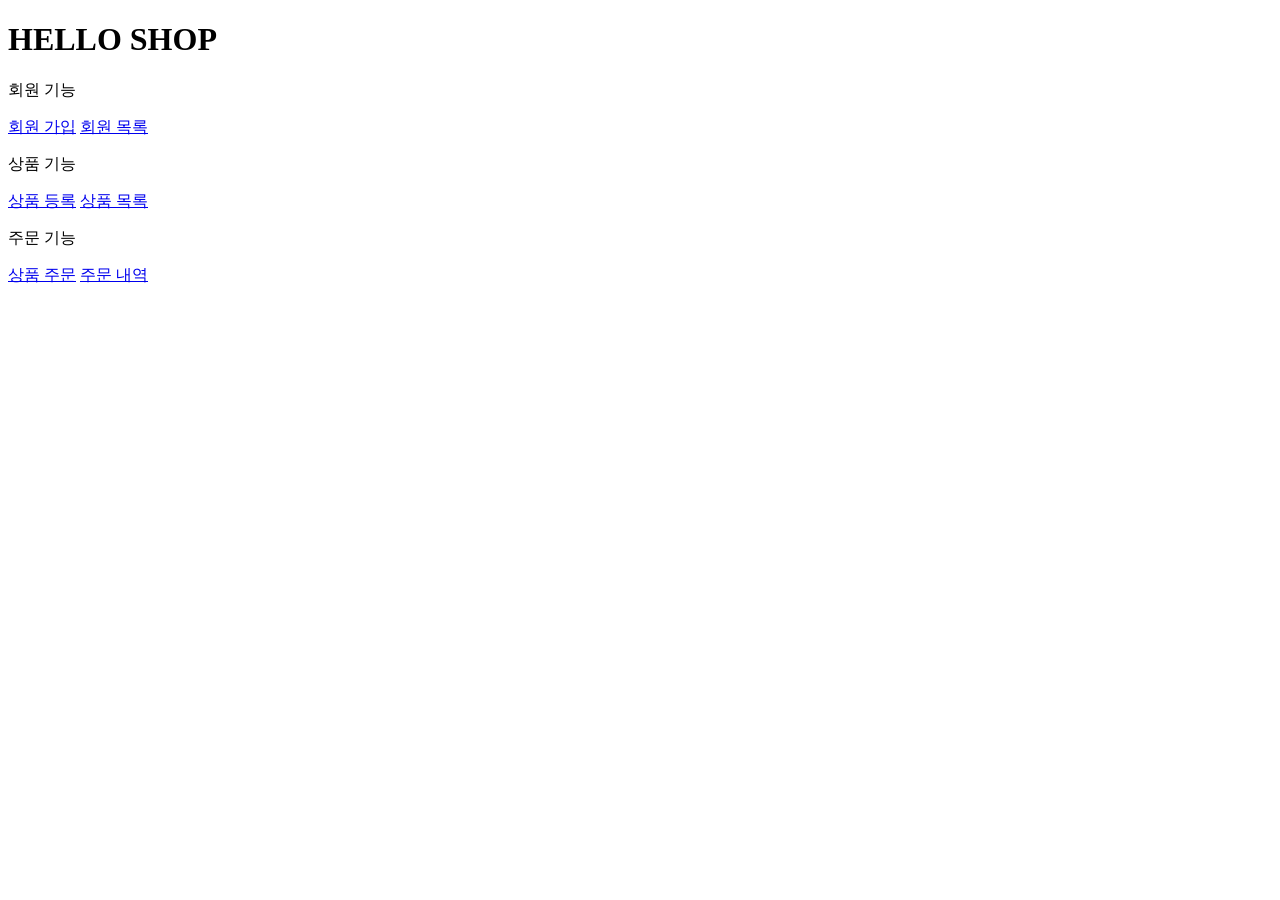
<file: jpashop/src/main/resources/templates/home.html>
<!DOCTYPE HTML>
<html xmlns:th="http://www.thymeleaf.org">
<head th:replace="~{fragments/header :: header}">
    <title>Hello</title>
    <meta http-equiv="Content-Type" content="text/html; charset=UTF-8" />
</head>
<body>
<div class="container">
    <div th:replace="~{fragments/bodyHeader :: bodyHeader}" />
    <div class="jumbotron">
        <h1>HELLO SHOP</h1>
        <p class="lead">회원 기능</p>
        <p>
            <a class="btn btn-lg btn-secondary" href="/members/new">회원 가입</a>
            <a class="btn btn-lg btn-secondary" href="/members">회원 목록</a>
        </p>
        <p class="lead">상품 기능</p>
        <p>
            <a class="btn btn-lg btn-dark" href="/items/new">상품 등록</a>
            <a class="btn btn-lg btn-dark" href="/items">상품 목록</a>
        </p>
        <p class="lead">주문 기능</p>
        <p>
            <a class="btn btn-lg btn-info" href="/order">상품 주문</a>
            <a class="btn btn-lg btn-info" href="/orders">주문 내역</a>
        </p>
    </div>
    <div th:replace="~{fragments/footer :: footer}" />
</div> <!-- /container -->
</body>
</html>
</file>
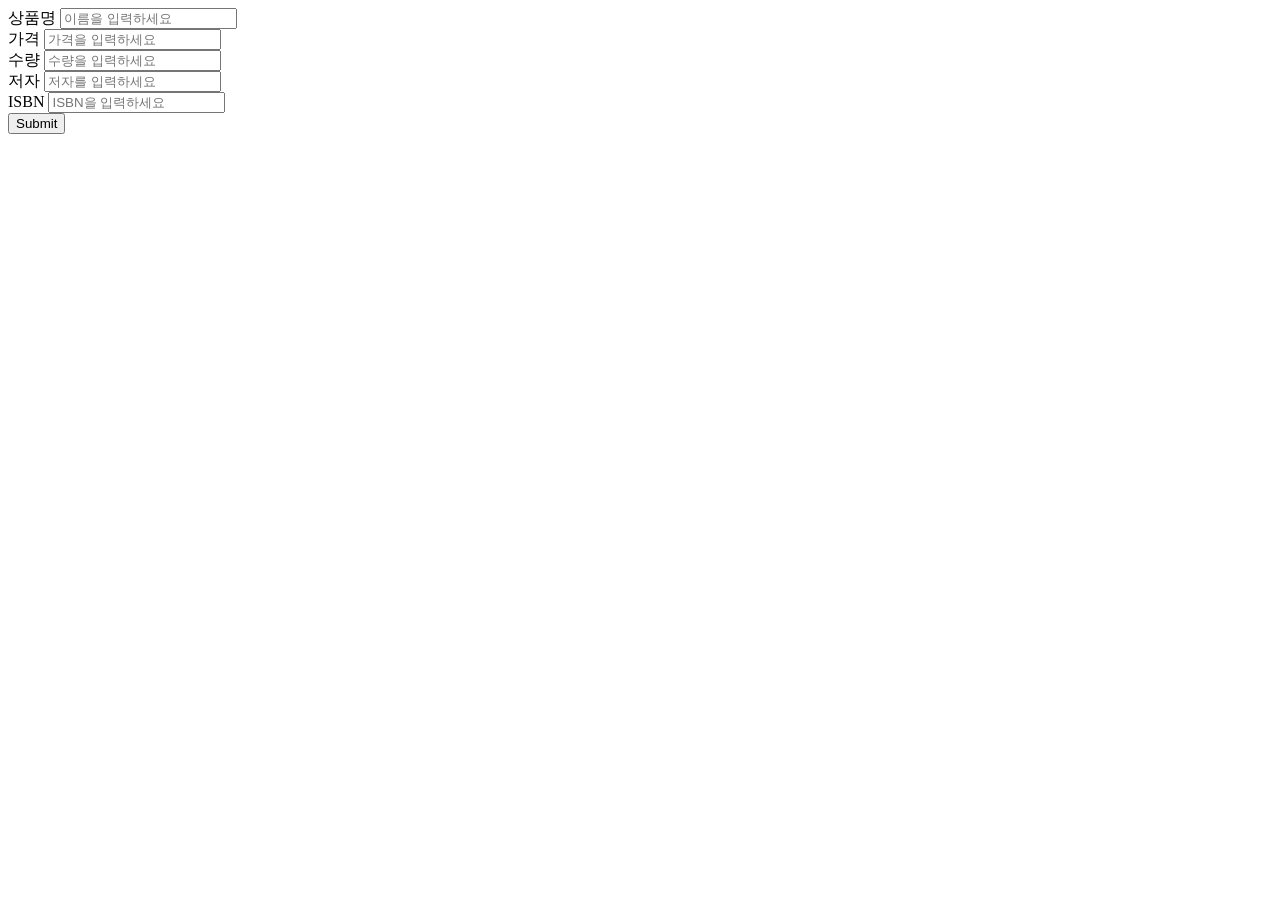
<file: jpashop/src/main/resources/templates/items/createItemForm.html>
<!DOCTYPE HTML>
<html xmlns:th="http://www.thymeleaf.org">
<head th:replace="~{fragments/header :: header}" />
<body>
<div class="container">
    <div th:replace="~{fragments/bodyHeader :: bodyHeader}"/>
    <form th:action="@{/items/new}" th:object="${form}" method="post">
        <div class="form-group">
            <label th:for="name">상품명</label>
            <input type="text" th:field="*{name}" class="form-control"
                   placeholder="이름을 입력하세요">
        </div>
        <div class="form-group">
            <label th:for="price">가격</label>
            <input type="number" th:field="*{price}" class="form-control"
                   placeholder="가격을 입력하세요">
        </div>
        <div class="form-group">
            <label th:for="stockQuantity">수량</label>
            <input type="number" th:field="*{stockQuantity}" class="formcontrol" placeholder="수량을 입력하세요">
        </div>
        <div class="form-group">
            <label th:for="author">저자</label>
            <input type="text" th:field="*{author}" class="form-control"
                   placeholder="저자를 입력하세요">
        </div>
        <div class="form-group">
            <label th:for="isbn">ISBN</label>
            <input type="text" th:field="*{isbn}" class="form-control"
                   placeholder="ISBN을 입력하세요">
        </div>
        <button type="submit" class="btn btn-primary">Submit</button>
    </form>
    <br/>
    <div th:replace="~{fragments/footer :: footer}" />
</div> <!-- /container -->
</body>
</html>
</file>
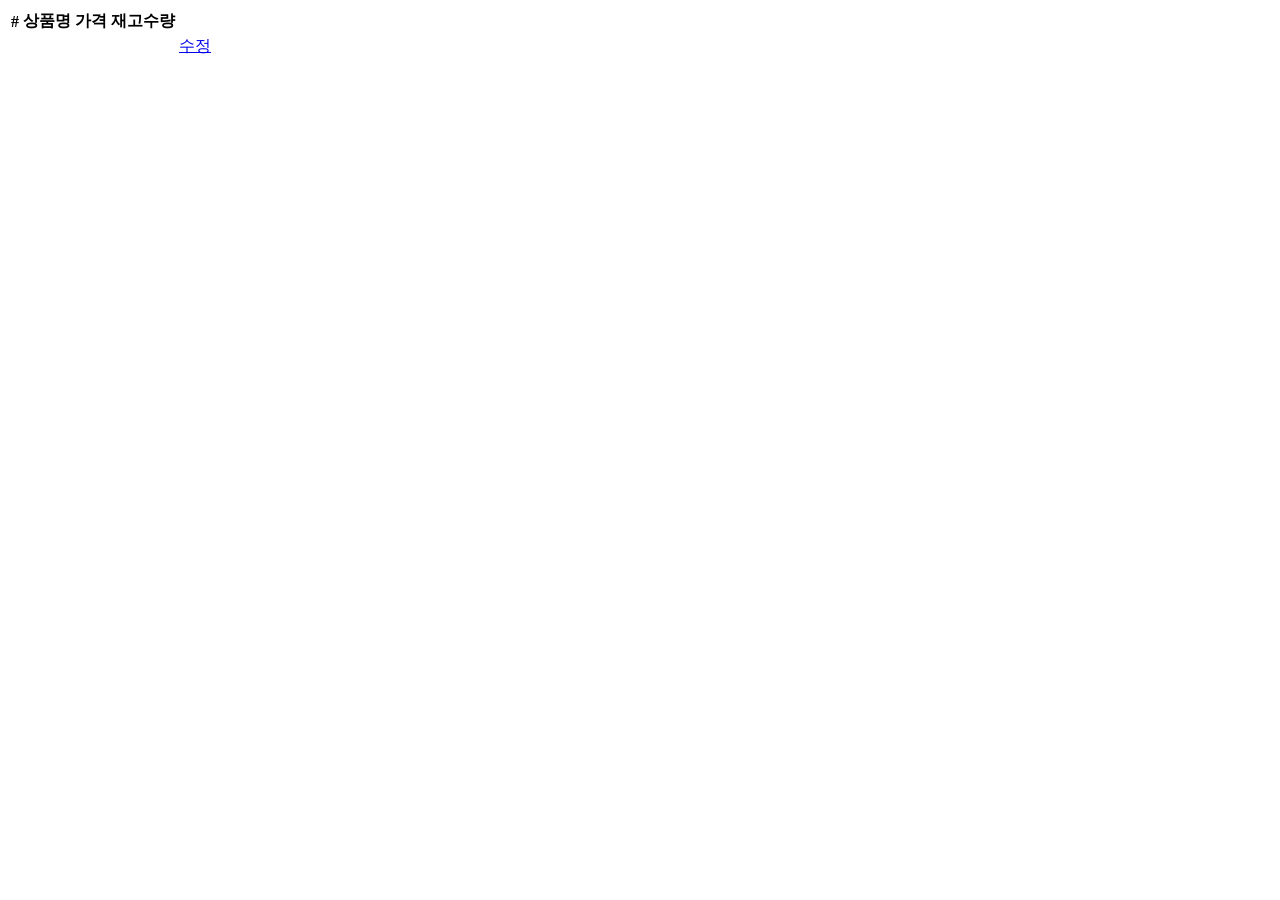
<file: jpashop/src/main/resources/templates/items/itemList.html>
<!DOCTYPE HTML>
<html xmlns:th="http://www.thymeleaf.org">
<head th:replace="~{fragments/header :: header}" />
<body>
<div class="container">
    <div th:replace="~{fragments/bodyHeader :: bodyHeader}"/>
    <div>
        <table class="table table-striped">
            <thead>
            <tr>
                <th>#</th>
                <th>상품명</th>
                <th>가격</th>
                <th>재고수량</th>
                <th></th>
            </tr>
            </thead>
            <tbody>
            <tr th:each="item : ${items}">
                <td th:text="${item.id}"></td>
                <td th:text="${item.name}"></td>
                <td th:text="${item.price}"></td>
                <td th:text="${item.stockQuantity}"></td>
                <td>
                    <a href="#" th:href="@{/items/{id}/edit (id=${item.id})}"
                       class="btn btn-primary" role="button">수정</a>
                </td>
            </tr>
            </tbody>
        </table>
    </div>
    <div th:replace="~{fragments/footer :: footer}"/>
</div> <!-- /container -->
</body>
</html>
</file>
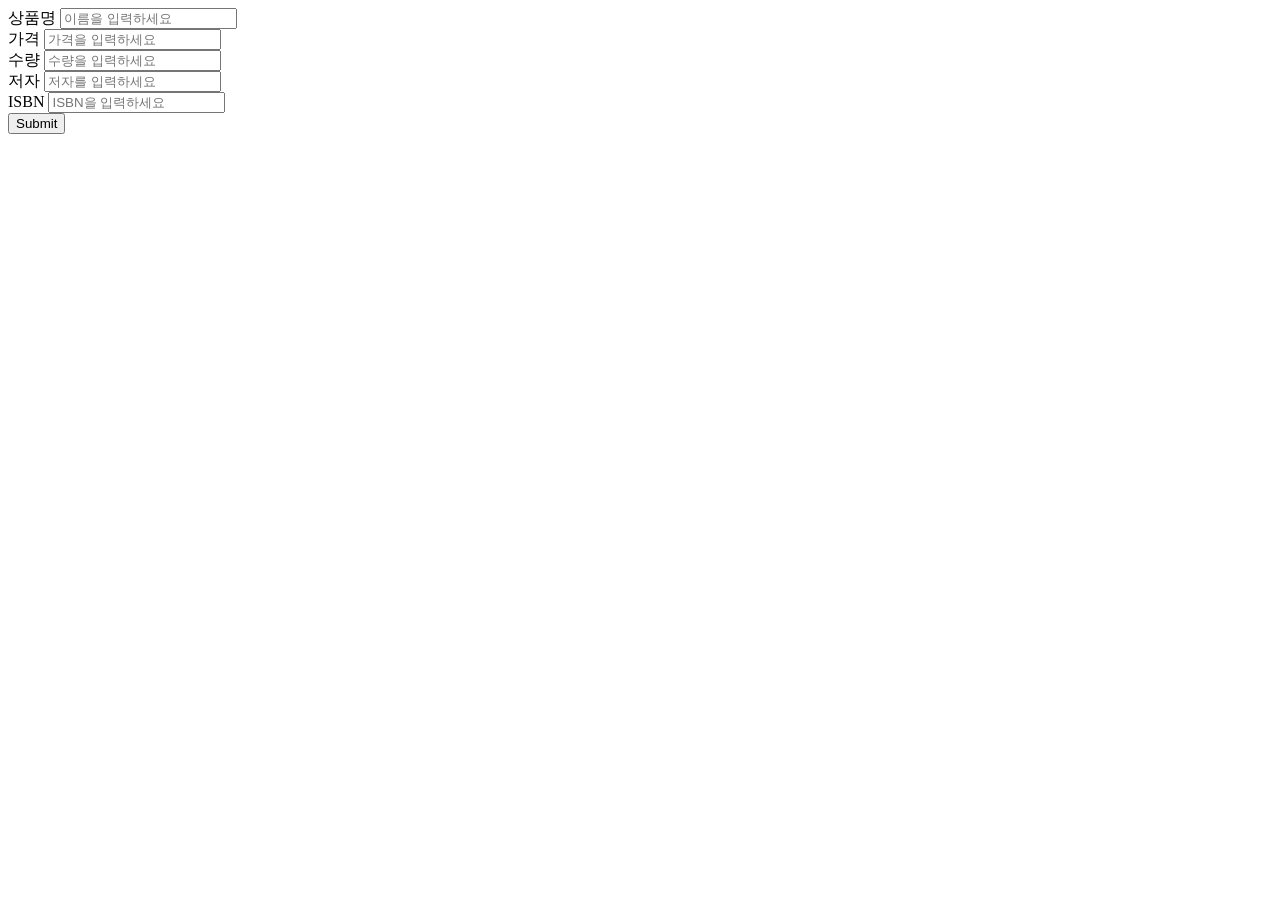
<file: jpashop/src/main/resources/templates/items/updateItemForm.html>
<!DOCTYPE HTML>
<html xmlns:th="http://www.thymeleaf.org">
<head th:replace="~{fragments/header :: header}" />
<body>
<div class="container">
    <div th:replace="~{fragments/bodyHeader :: bodyHeader}"/>
    <form th:object="${form}" method="post">
        <!-- id -->
        <input type="hidden" th:field="*{id}" />
        <div class="form-group">
            <label th:for="name">상품명</label>
            <input type="text" th:field="*{name}" class="form-control"
                   placeholder="이름을 입력하세요" />
        </div>
        <div class="form-group">
            <label th:for="price">가격</label>
            <input type="number" th:field="*{price}" class="form-control"
                   placeholder="가격을 입력하세요" />
        </div>
        <div class="form-group">
            <label th:for="stockQuantity">수량</label>
            <input type="number" th:field="*{stockQuantity}" class="formcontrol" placeholder="수량을 입력하세요" />
        </div>
        <div class="form-group">
            <label th:for="author">저자</label>
            <input type="text" th:field="*{author}" class="form-control"
                   placeholder="저자를 입력하세요" />
        </div>
        <div class="form-group">
            <label th:for="isbn">ISBN</label>
            <input type="text" th:field="*{isbn}" class="form-control"
                   placeholder="ISBN을 입력하세요" />
        </div>
        <button type="submit" class="btn btn-primary">Submit</button>
    </form>
    <div th:replace="~{fragments/footer :: footer}" />
</div> <!-- /container -->
</body>
</html>
</file>
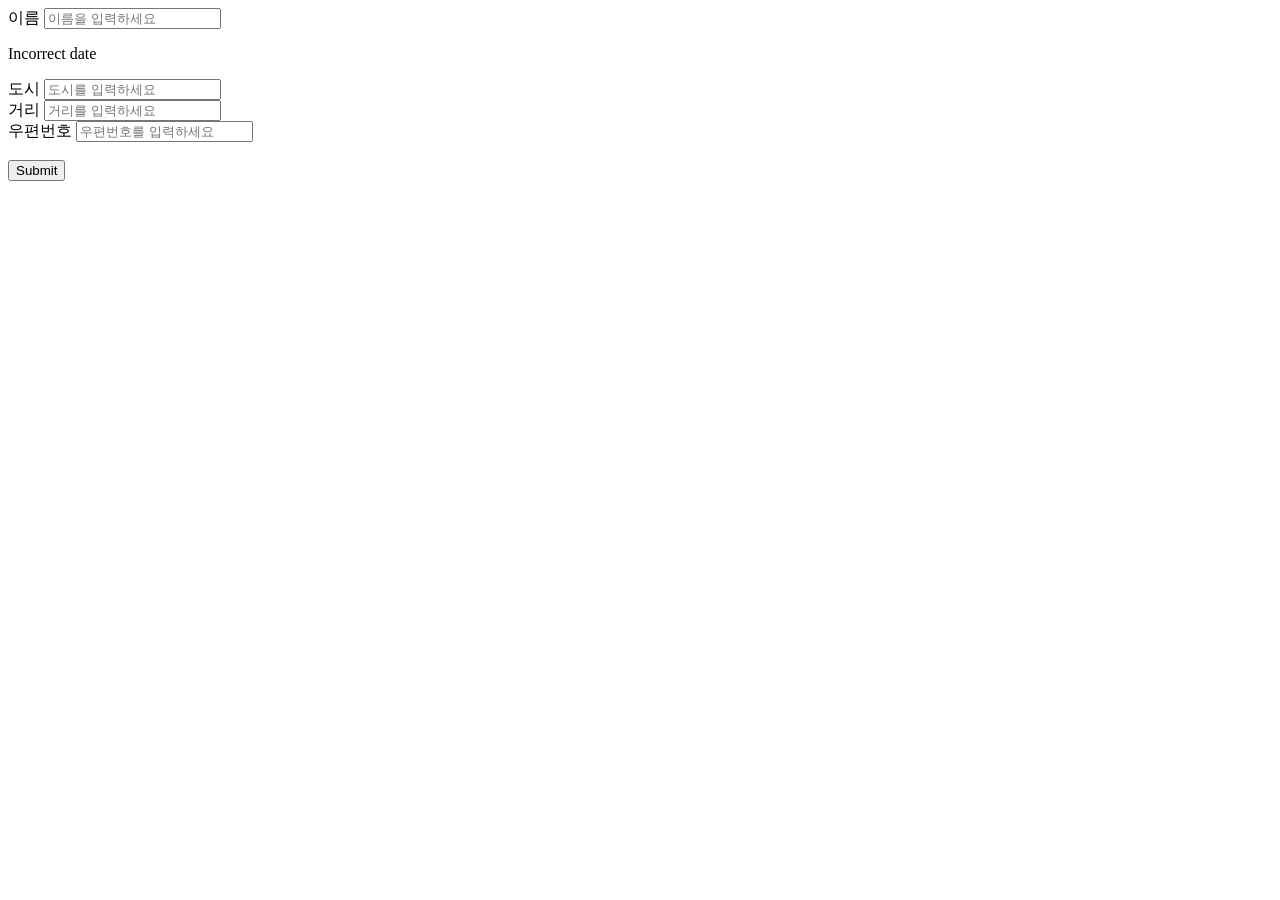
<file: jpashop/src/main/resources/templates/members/createMemberForm.html>
<!DOCTYPE HTML>
<html xmlns:th="http://www.thymeleaf.org">
<head th:replace="fragments/header :: header" />
<style>
    .fieldError {
        border-color: #bd2130;
    }
</style>
<body>
<div class="container">
    <div th:replace="fragments/bodyHeader :: bodyHeader"/>
    <form role="form" action="/members/new" th:object="${memberForm}"
          method="post">
        <div class="form-group">
            <label th:for="name">이름</label>
            <input type="text" th:field="*{name}" class="form-control"
                   placeholder="이름을 입력하세요"
                   th:class="${#fields.hasErrors('name')}? 'form-control fieldError' : 'form-control'">
            <p th:if="${#fields.hasErrors('name')}"
               th:errors="*{name}">Incorrect date</p>
        </div>
        <div class="form-group">
            <label th:for="city">도시</label>
            <input type="text" th:field="*{city}" class="form-control"
                   placeholder="도시를 입력하세요">
        </div>
        <div class="form-group">
            <label th:for="street">거리</label>
            <input type="text" th:field="*{street}" class="form-control"
                   placeholder="거리를 입력하세요">
        </div>
        <div class="form-group">
            <label th:for="zipcode">우편번호</label>
            <input type="text" th:field="*{zipcode}" class="form-control"
                   placeholder="우편번호를 입력하세요">
        </div>
        <br/>
        <button type="submit" class="btn btn-primary">Submit</button>
    </form>
    <br/>
    <div th:replace="fragments/footer :: footer" />
</div> <!-- /container -->
</body>
</html>
</file>
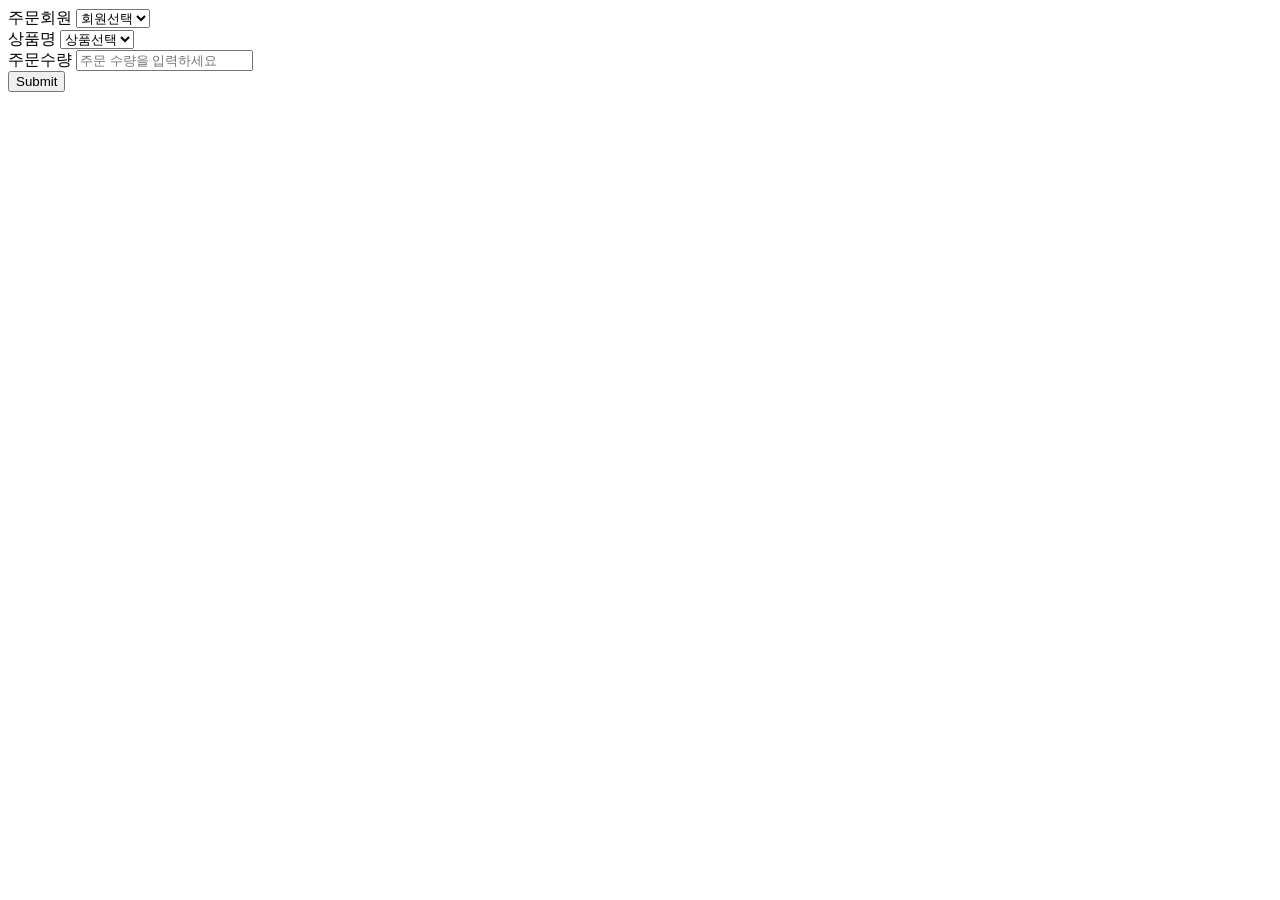
<file: jpashop/src/main/resources/templates/order/orderForm.html>
<!DOCTYPE HTML>
<html xmlns:th="http://www.thymeleaf.org">
<head th:replace="~{fragments/header :: header}" />
<body>
<div class="container">
    <div th:replace="~{fragments/bodyHeader :: bodyHeader}"/>
    <form role="form" action="/order" method="post">
        <div class="form-group">
            <label for="member">주문회원</label>
            <select name="memberId" id="member" class="form-control">
                <option value="">회원선택</option>
                <option th:each="member : ${members}"
                        th:value="${member.id}"
                        th:text="${member.name}" />
            </select>
        </div>
        <div class="form-group">
            <label for="item">상품명</label>
            <select name="itemId" id="item" class="form-control">
                <option value="">상품선택</option>
                <option th:each="item : ${items}"
                        th:value="${item.id}"
                        th:text="${item.name}" />
            </select>
        </div>
        <div class="form-group">
            <label for="count">주문수량</label>
            <input type="number" name="count" class="form-control" id="count"
                   placeholder="주문 수량을 입력하세요">
        </div>
        <button type="submit" class="btn btn-primary">Submit</button>
    </form>
    <br/>
    <div th:replace="~{fragments/footer :: footer}" />
</div> <!-- /container -->
</body>
</html>
</file>
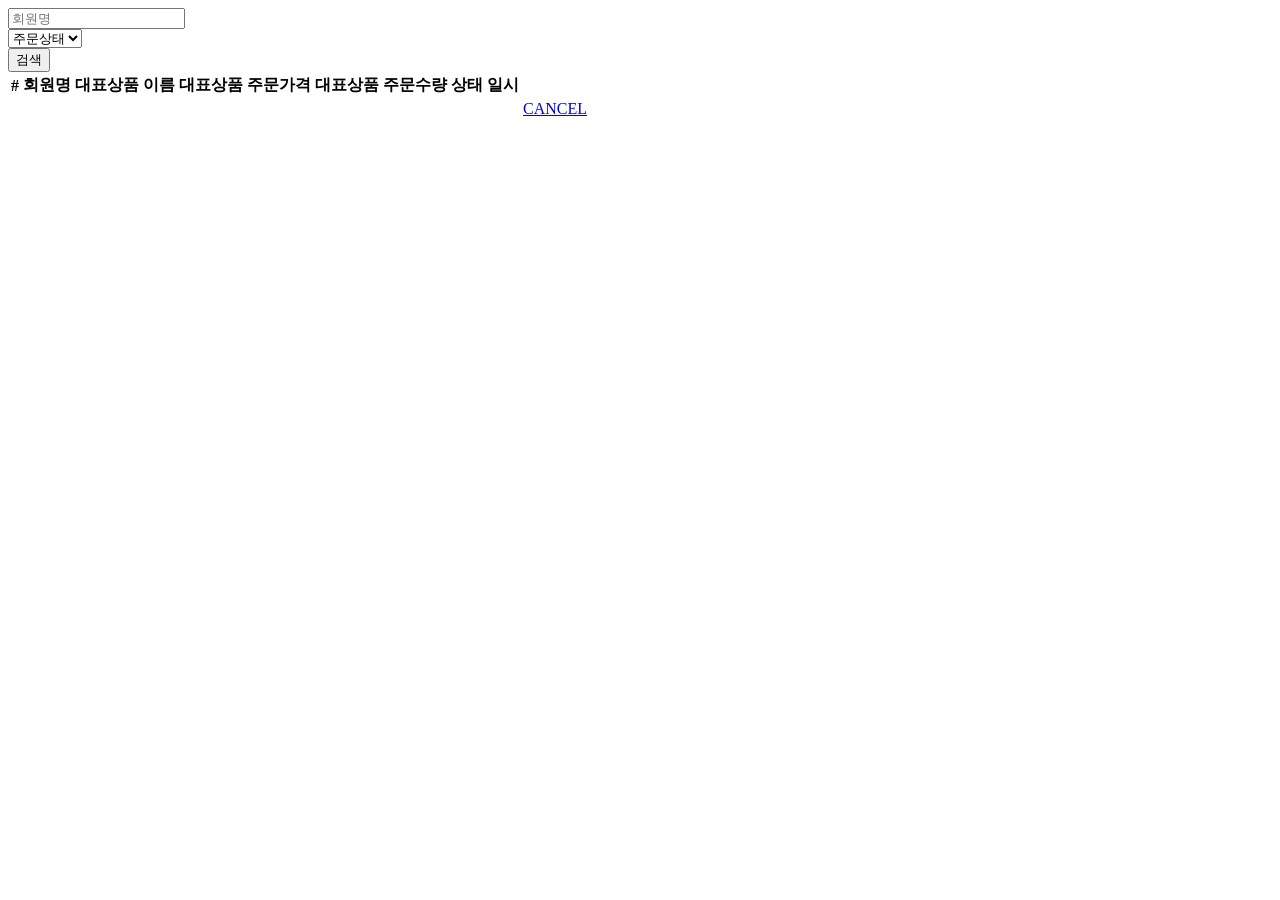
<file: jpashop/src/main/resources/templates/order/orderList.html>
<!DOCTYPE HTML>
<html xmlns:th="http://www.thymeleaf.org">
<head th:replace="~{fragments/header :: header}"/>
<body>
<div class="container">
    <div th:replace="~{fragments/bodyHeader :: bodyHeader}"/>
    <div>
        <div>
            <form th:object="${orderSearch}" class="form-inline">
                <div class="form-group mb-2">
                    <input type="text" th:field="*{memberName}" class="formcontrol" placeholder="회원명"/>
                </div>
                <div class="form-group mx-sm-1 mb-2">
                    <select th:field="*{orderStatus}" class="form-control">
                        <option value="">주문상태</option>
                        <option th:each= "status : ${T(jpabook.jpashop.domain.OrderStatus).values()}"
                                th:value="${status}"
                                th:text="${status}">option
                        </option>
                    </select>
                </div>
                <button type="submit" class="btn btn-primary mb-2">검색</button>
            </form>
        </div>
        <table class="table table-striped">
            <thead>
            <tr>
                <th>#</th>
                <th>회원명</th>
                <th>대표상품 이름</th>
                <th>대표상품 주문가격</th>
                <th>대표상품 주문수량</th>
                <th>상태</th>
                <th>일시</th>
                <th></th>
            </tr>
            </thead>
            <tbody>
            <tr th:each="item : ${orders}">
                <td th:text="${item.id}"></td>
                <td th:text="${item.member.name}"></td>
                <td th:text="${item.orderItems[0].item.name}"></td>
                <td th:text="${item.orderItems[0].orderPrice}"></td>
                <td th:text="${item.orderItems[0].count}"></td>
                <td th:text="${item.status}"></td>
                <td th:text="${item.orderDate}"></td>
                <td>
                    <a th:if="${item.status.name() == 'ORDER'}" href="#"
                       th:href="'javascript:cancel('+${item.id}+')'"
                       class="btn btn-danger">CANCEL</a>
                </td>
            </tr>
            </tbody>
        </table>
    </div>
    <div th:replace="~{fragments/footer :: footer}"/>
</div> <!-- /container -->
</body>
<script>
    function cancel(id) {
        var form = document.createElement("form");
        form.setAttribute("method", "post");
        form.setAttribute("action", "/orders/" + id + "/cancel");
        document.body.appendChild(form);
        form.submit();
    }
</script>
</html>
</file>
